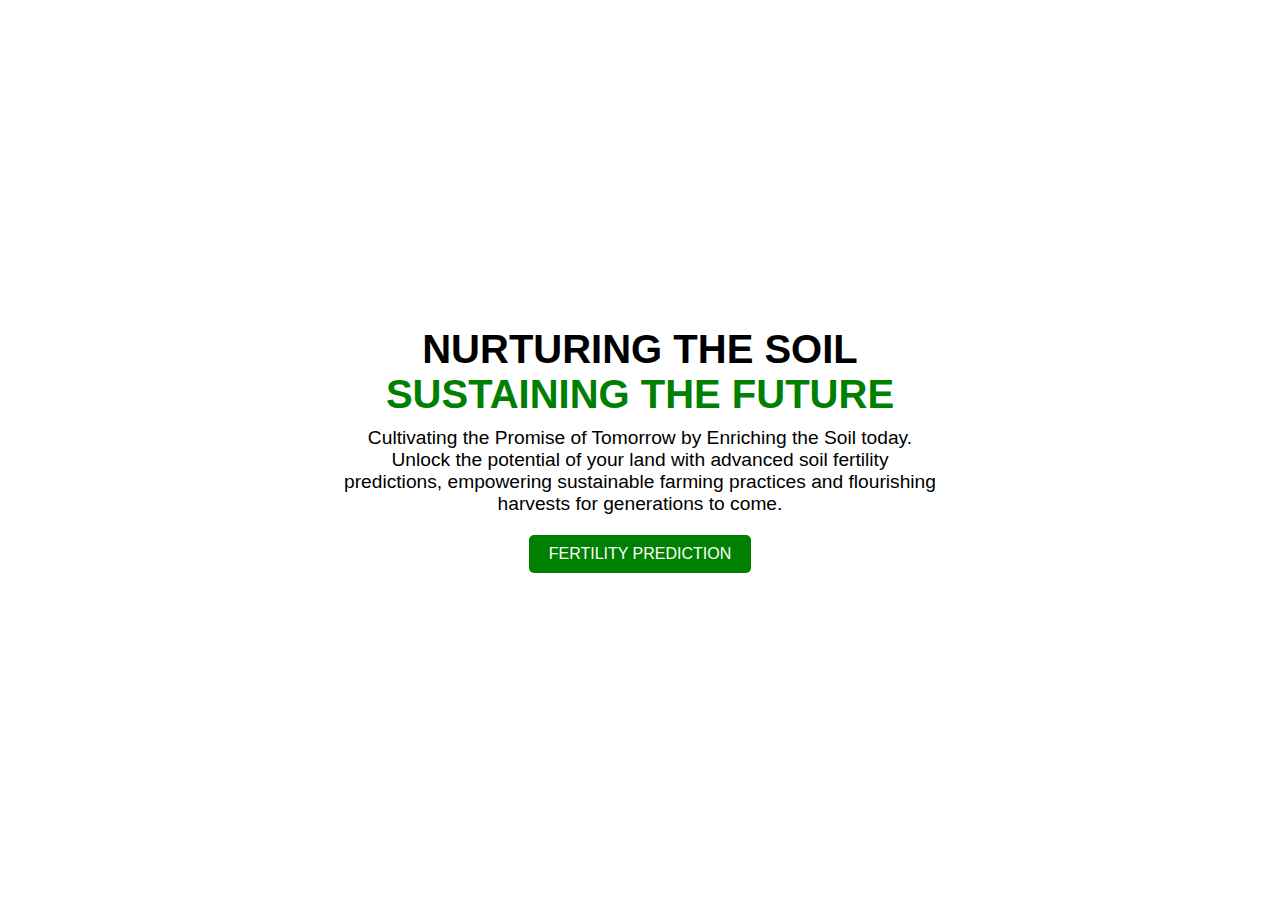
<file: templates/admin.html>
<!DOCTYPE html>
<html lang="en">
<head>
   <meta charset="UTF-8">
   <meta name="viewport" content="width=device-width, initial-scale=1.0">
   <title>Agrimp Admin Dashboard</title>
   <style>
      * {
         margin: 0;
         padding: 0;
         box-sizing: border-box;
         font-family: Arial, sans-serif;
      }

      .hero {
         height: 100vh;
         background: url('{{ url_for('static', filename='images/adminbg.jpg') }}') center/cover no-repeat;
         position: relative;
         display: flex;
         align-items: center;
         justify-content: center;
         text-align: center;
         color: black;
      }

      .overlay {
         position: absolute;
         width: 100%;
         height: 100%;
         background: rgba(255, 255, 255, 0.6);
      }

      .hero-content {
         position: relative;
         max-width: 600px;
      }

      .hero-content h1 {
         font-size: 2.5rem;
      }

      .hero-content p {
         font-size: 1.2rem;
         margin: 10px 0 20px;
      }

      .btn-green {
         background-color: green;
         color: white;
         padding: 10px 20px;
         text-decoration: none;
         border-radius: 5px;
         display: inline-block;
      }
   </style>
</head>
<body>
   <section class="hero">
      <div class="overlay"></div>
      <div class="hero-content">
         <h1>NURTURING THE SOIL <span style='color:green'>SUSTAINING THE FUTURE</span></h1>
         <p>Cultivating the Promise of Tomorrow by Enriching the Soil today. Unlock the potential of your land with advanced soil fertility predictions, empowering sustainable farming practices and flourishing harvests for generations to come.</p>
         <div class="buttons">
            <a href="https://5ptesc5epcarwgonbkwoem.streamlit.app/" class="btn-green">FERTILITY PREDICTION</a>
         </div>
      </div>
   </section>
</body>
</html>
</file>
